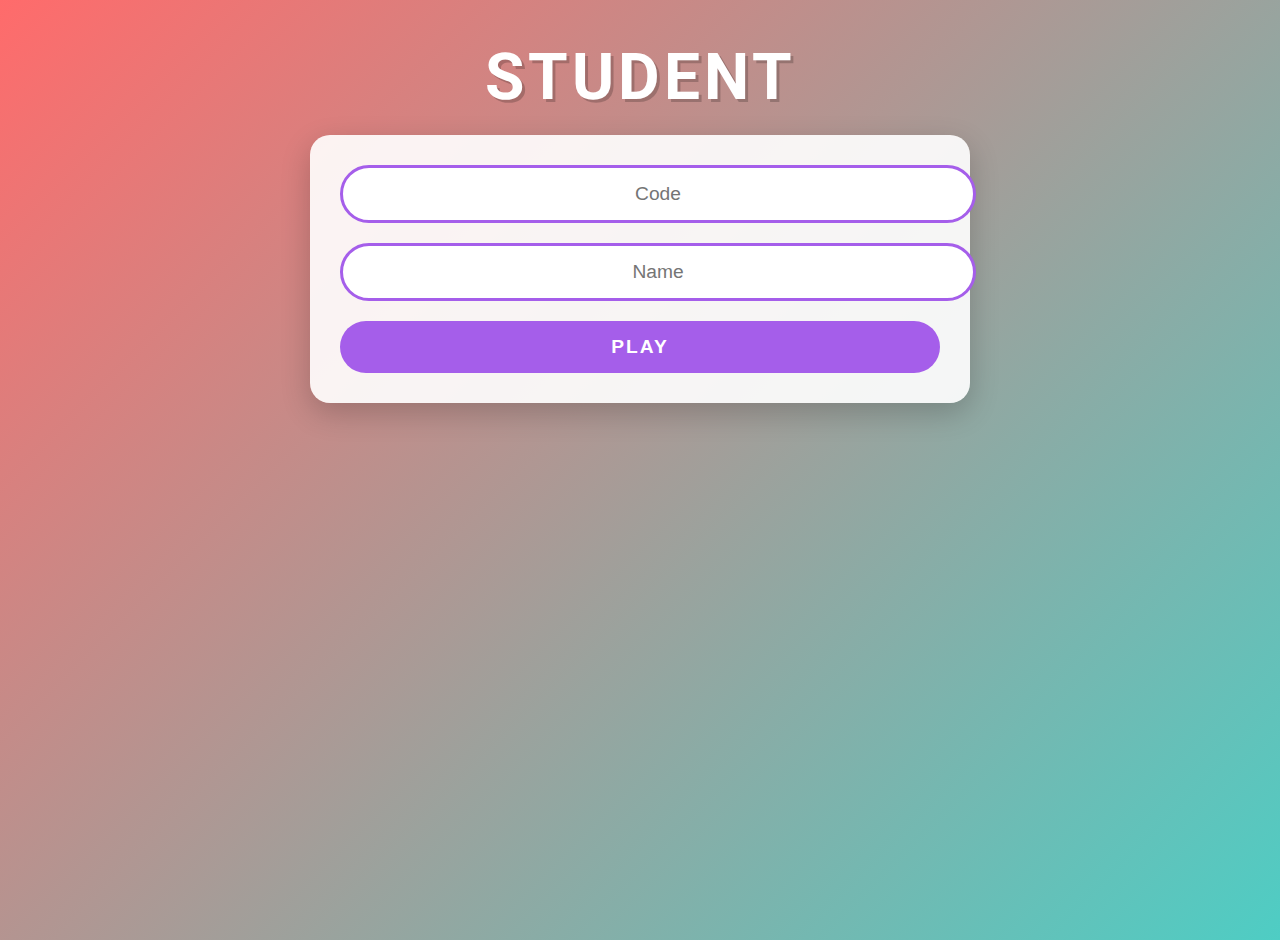
<file: static/index.html>
<!DOCTYPE html>
<html lang="en">

<head>
    <meta charset="UTF-8">
    <meta name="viewport" content="width=device-width, initial-scale=1.0">
    <title>Student view</title>
    <link href="https://fonts.googleapis.com/css2?family=Roboto&display=swap" rel="stylesheet">
    <link rel="stylesheet" href="style.css">
</head>

<body>
    <h1>Student</h1>
    <div id="content">
        <input type="text" id="code" placeholder="Code">
        <input type="text" id="name" placeholder="Name">
        <button onclick="joinGame()">Play</button>
    </div>
</body>
<script>
    let content = document.getElementById("content");
    async function joinGame() {
        let code = document.getElementById("code").value;
        let name = document.getElementById("name").value;
        if (!code) {
            alert("Please enter a game code");
            return;
        } if (!name) {
            alert("Please enter a name");
            return;
        }
        let ws = new WebSocket("ws://localhost:8085/api/ws/" + code + "/" + name);
        ws.onmessage = function (m) {
            console.log(m.data);
            if (m.data == "gamestart") {
                content.innerHTML = "";
            } else if (m.data == "joinconfirmed") {
                content.innerHTML = "<h1>Waiting for game to start</h1>"
            } else if (m.data == "gameend") {
                content.innerHTML = "<h1>The game has ended</h1>"
            } else {
                if (JSON.parse(m.data).event == "new_question") {
                    content.innerHTML = "";
                    let q = JSON.parse(m.data).question;
                    let answerchoices = document.createElement("div");
                    answerchoices.id = "answerchoices";
                    answerchoices.innerHTML = q.text;
                    for (let i = 0; i < q.responses.length; i++) {
                        let ff = document.createElement("button");
                        ff.innerText = q.responses[i].text;
                        ff.onclick = () => {
                            ws.send(JSON.stringify({ event: "answer", question: 0, answer: i, }))
                            content.innerHTML = "Submitted, waiting for next question";
                        };
                        answerchoices.appendChild(ff);
                    }
                    content.appendChild(answerchoices);
                }
            }
        };
        ws.onopen = function () {
            ws.send(JSON.stringify({ event: "joined" }));
        };
        ws.onerror = (e) => {
            console.log("Error from studentws");
        };
    }
</script>

</html>
</file>
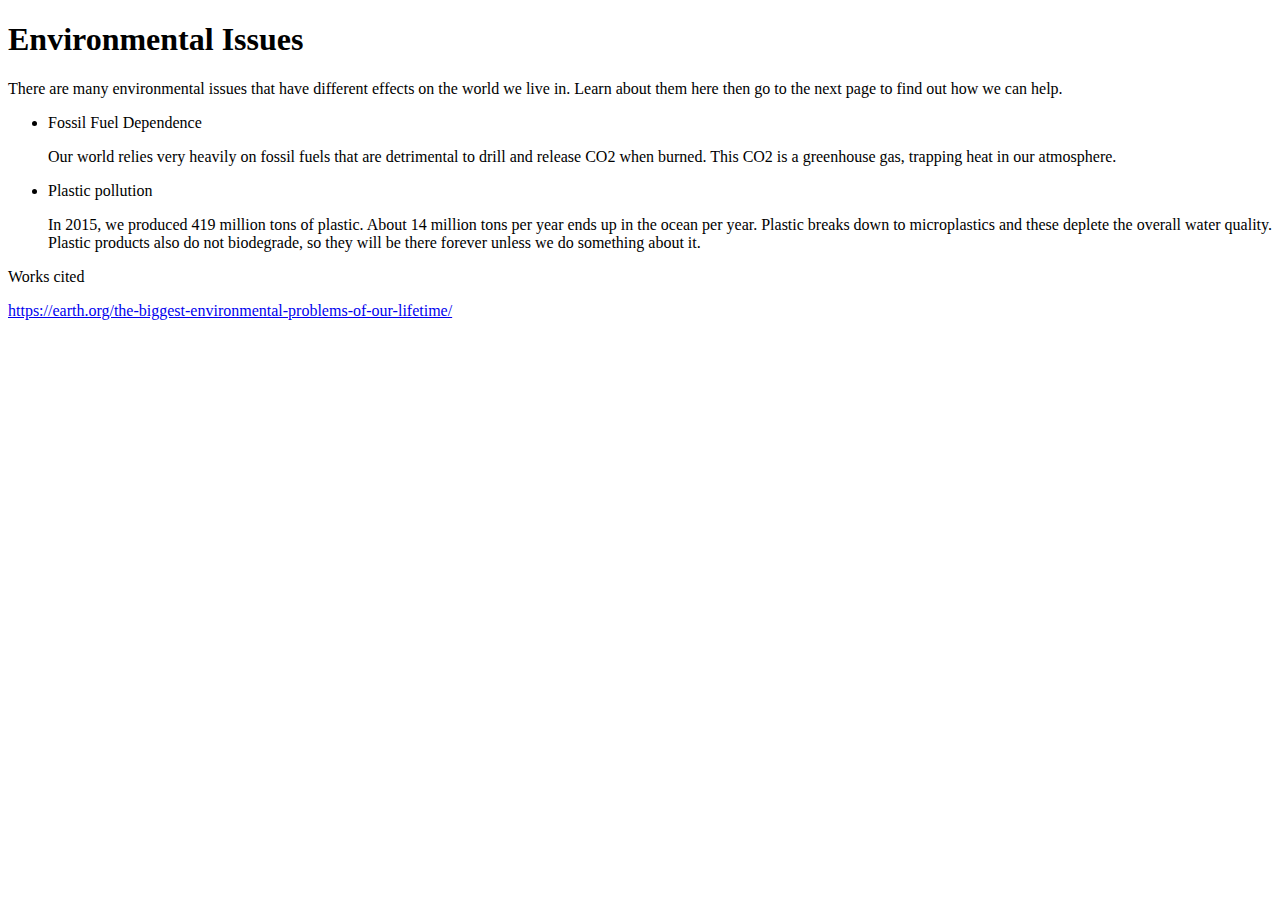
<file: issues.html>
<!DOCTYPE html>
<html lang="en">

<head>
    <meta charset="UTF-8">
    <meta name="viewport" content="width=device-width, initial-scale=1.0">
    <title>Environmental Issues</title>
</head>

<body>
    <h1>Environmental Issues</h1>
    <p>There are many environmental issues that have different effects on the world we live in. Learn about them here
        then go to the next page to find out how we can help.</p>
    <ul>
        <li>Fossil Fuel Dependence <p>Our world relies very heavily on fossil fuels that are detrimental to drill and
                release CO2 when burned. This CO2 is a greenhouse gas, trapping heat in our atmosphere. </p>
        </li>
        <li>Plastic pollution <p>In 2015, we produced 419 million tons of plastic. About 14 million tons per year ends
                up in the ocean per year. Plastic breaks down to microplastics and these deplete the overall water
                quality. Plastic products also do not biodegrade, so they will be there forever unless we do something
                about it. </p>
        </li>
    </ul>

    <footer>
        <p>Works cited</p>
        <a
            href="https://earth.org/the-biggest-environmental-problems-of-our-lifetime/">https://earth.org/the-biggest-environmental-problems-of-our-lifetime/</a>
    </footer>
</body>

</html>
</file>
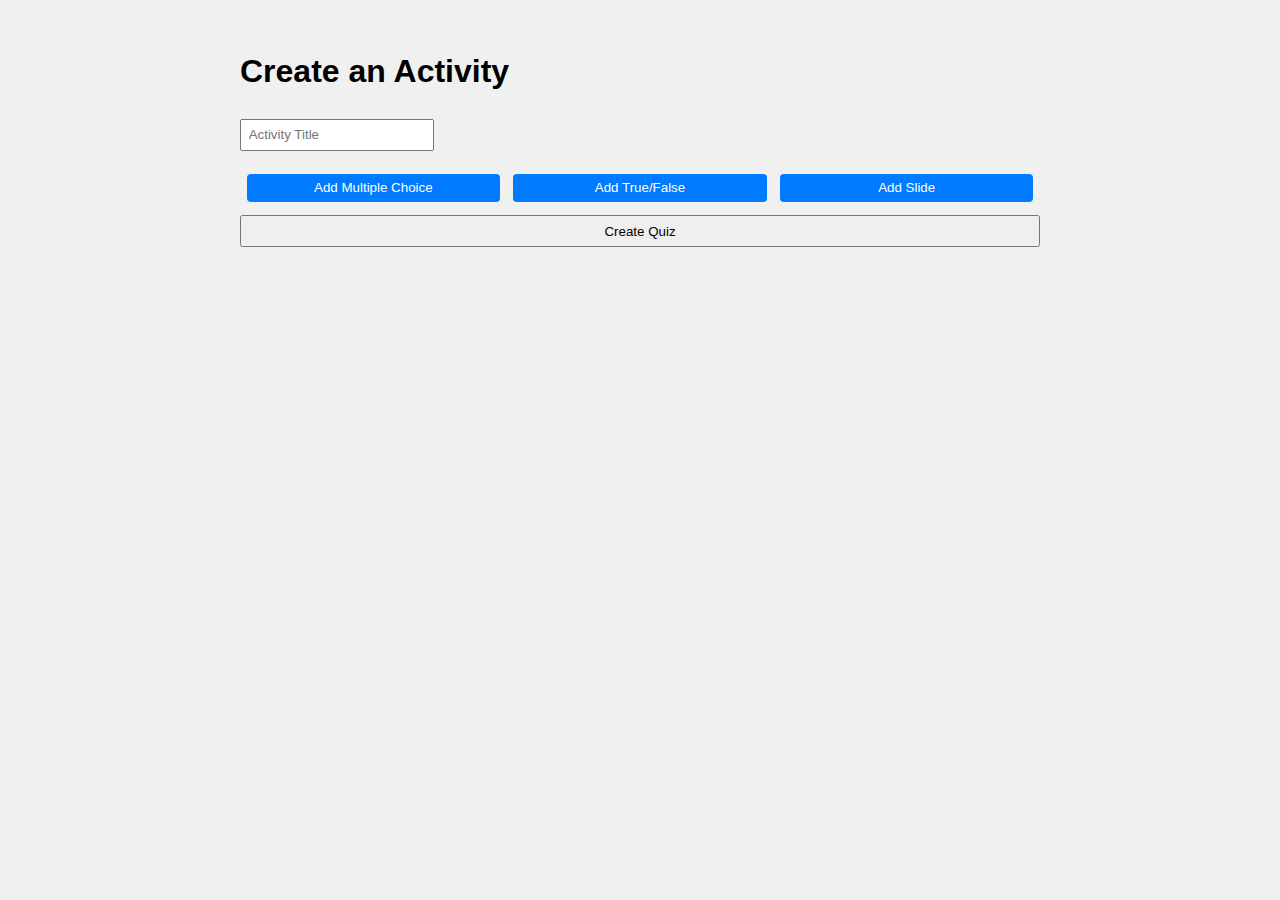
<file: static/newset.html>
<!DOCTYPE html>
<html lang="en">

<head>
    <meta charset="UTF-8">
    <title>Quiz Creator</title>
    <style>
        body {
            font-family: sans-serif;
            padding: 2em;
            background: #f0f0f0;
            max-width: 800px;
            margin: auto;
        }

        input,
        textarea,
        select,
        button {
            margin: 0.5em 0;
            padding: 0.5em;
            box-sizing: border-box;
        }

        input[type="text"],
        textarea,
        select {
            width: 100%;
        }

        .question-card,
        .slide-card {
            background: #fff;
            padding: 1em;
            border-radius: 8px;
            border: 1px solid #ccc;
            margin: 1em 0;
        }

        .card-header {
            font-weight: bold;
            margin-bottom: 0.5em;
        }

        .button-row {
            display: flex;
            justify-content: space-between;
            margin-top: 1em;
        }

        .button-row button {
            flex: 1;
            margin: 0 0.5em;
            background-color: #007bff;
            color: white;
            border: none;
            border-radius: 4px;
            cursor: pointer;
        }

        .button-row button:hover {
            background-color: #0056b3;
        }

        .response-row {
            display: flex;
            align-items: center;
            margin-bottom: 0.5em;
        }

        .response-row input[type="text"] {
            flex: 1;
            margin-right: 0.5em;
        }
    </style>
</head>

<body>
    <h1>Create an Activity</h1>
    <input id="activityName" placeholder="Activity Title">

    <div id="questionsContainer"></div>

    <div class="button-row">
        <button onclick="addQuestionCard()">Add Multiple Choice</button>
        <button onclick="addTrueFalseCard()">Add True/False</button>
        <button onclick="addSlideCard()">Add Slide</button>
    </div>

    <button onclick="finalizeActivity()" style="margin-top: 1em; width: 100%;">Create Quiz</button>

    <script>
        function addQuestionCard() {
            const card = document.createElement('div');
            card.className = 'question-card';
            card.dataset.type = 'question';
            card.innerHTML = `
        <div class="card-header">Multiple Choice Question</div>
        <input class="question-text" placeholder="Question text">
        <div class="response-row"><input type="text" class="response"><label><input type="checkbox" class="response-correct"> Correct</label></div>
        <div class="response-row"><input type="text" class="response"><label><input type="checkbox" class="response-correct"> Correct</label></div>
        <div class="response-row"><input type="text" class="response"><label><input type="checkbox" class="response-correct"> Correct</label></div>
        <div class="response-row"><input type="text" class="response"><label><input type="checkbox" class="response-correct"> Correct</label></div>
      `;
            document.getElementById('questionsContainer').appendChild(card);
        }

        function addTrueFalseCard() {
            const card = document.createElement('div');
            card.className = 'question-card';
            card.dataset.type = 'question';
            card.innerHTML = `
        <div class="card-header">True/False Question</div>
        <input class="question-text" placeholder="Question text">
        <select class="true-false-select">
          <option value="true">True</option>
          <option value="false">False</option>
        </select>
      `;
            document.getElementById('questionsContainer').appendChild(card);
        }

        function addSlideCard() {
            const card = document.createElement('div');
            card.className = 'slide-card';
            card.dataset.type = 'slide';
            card.innerHTML = `
        <div class="card-header">Slide</div>
        <select class="slide-kind">
          <option value="TitleText" default>Title + Text</option>
          <option value="Title">Title</option>
          <option value="OnlyText">Only Text</option>
        </select>
        <input class="slide-title" placeholder="Slide Title">
        <textarea class="slide-text" placeholder="Slide Text"></textarea>
        <label>Slide Color: </label>
        <select class="slide-color">
          <option value="#ffffff">White</option>
          <option value="#ff0000">Red</option>
          <option value="#ffa500">Orange</option>
          <option value="#ffff00">Yellow</option>
          <option value="#008000">Green</option>
          <option value="#0000ff">Blue</option>
          <option value="#4b0082">Indigo</option>
          <option value="#ee82ee">Violet</option>
        </select>
        <label>Text Color: </label>
        <select class="slide-font-color">
          <option value="#ffffff">White</option>
          <option value="#ff0000">Red</option>
          <option value="#ffa500">Orange</option>
          <option value="#ffff00">Yellow</option>
          <option value="#008000">Green</option>
          <option value="#0000ff">Blue</option>
          <option value="#4b0082">Indigo</option>
          <option value="#ee82ee">Violet</option>
          <option value="#000000" selected>Black</option>
        </select>
      `;
            document.getElementById('questionsContainer').appendChild(card);
            const kindSelect = card.querySelector('.slide-kind');
            const titleInput = card.querySelector('.slide-title');
            const textInput = card.querySelector('.slide-text');
            const colorInput = card.querySelector('.slide-color');
            const fontColorInput = card.querySelector('.slide-font-color');

            const updatePreview = () => {
                const kind = kindSelect.value;
                titleInput.style.display = (kind === 'OnlyText') ? 'none' : '';
                textInput.style.display = (kind === 'Title') ? 'none' : '';
                textInput.required = (kind === 'TitleText');
            };

            [titleInput, textInput, colorInput, fontColorInput, kindSelect]
                .forEach(el => el.addEventListener('input', updatePreview));
        }

        function finalizeActivity() {
            const appKey = localStorage.getItem('appKey');
            if (!appKey) return alert('No appKey in localStorage');

            const activityName = document.getElementById('activityName').value.trim();
            const cards = document.querySelectorAll('.question-card, .slide-card');

            const slides = [];
            const questions = [];

            cards.forEach(card => {
                const type = card.dataset.type;
                if (type === 'slide') {
                    const kind = card.querySelector('.slide-kind').value;
                    const title = card.querySelector('.slide-title').value.trim();
                    const text = (kind !== 'Title') ? card.querySelector('.slide-text').value.trim() : '';
                    if (kind === 'TitleText' && !text) return;
                    const color = card.querySelector('.slide-color').value.trim();
                    const font_color = card.querySelector('.slide-font-color').value.trim();

                    let slideObj;
                    if (kind === 'Title') {
                        slideObj = {
                            Slide: {
                                kind: {
                                    Title: [title, { color, font_color }]
                                }
                            }
                        };
                    } else if (kind === 'TitleText') {
                        slideObj = {
                            Slide: {
                                kind: {
                                    TitleText: [title, text, { color, font_color }]
                                }
                            }
                        };
                    } else if (kind === 'OnlyText') {
                        slideObj = {
                            Slide: {
                                kind: {
                                    OnlyText: text,
                                    style: { color, font_color }
                                }
                            }
                        };
                    }
                    slides.push(slideObj);
                } else {
                    const text = card.querySelector('.question-text').value.trim();
                    if (!text) return;

                    if (card.querySelector('.true-false-select')) {
                        const correct = card.querySelector('.true-false-select').value === 'true';
                        questions.push({
                            text,
                            responses: [
                                { text: 'True', correct },
                                { text: 'False', correct: !correct }
                            ]
                        });
                    } else {
                        const responses = Array.from(card.querySelectorAll('.response-row')).map(row => {
                            const text = row.querySelector('.response').value.trim();
                            const correct = row.querySelector('.response-correct').checked;
                            return text ? { text, correct } : null;
                        }).filter(Boolean);

                        if (responses.length > 0) {
                            questions.push({ text, responses });
                        }
                    }
                }
            });

            const payload = {
                name: activityName,
                access: { All: "All" },
                config: slides.length > 0 ? { Slides: slides } : { Quiz: { questions } }
            };

            fetch(`/api/teachers/${appKey}/create_activity`, {
                method: 'POST',
                headers: { 'Content-Type': 'application/json' },
                body: JSON.stringify(payload)
            })
                .then(res => res.ok ? window.location.href = "/teacher.html" : alert('Error creating activity'))
                .catch(err => console.error(err));
        }
    </script>
</body>

</html>
</file>
<file: static/style.css>
/* style.css */

body {
    margin: 0;
    padding: 20px;
    min-height: 100vh;
    background: linear-gradient(135deg, #ff6b6b, #4ecdc4);
    font-family: 'Roboto', sans-serif;
    color: white;
    display: flex;
    flex-direction: column;
    align-items: center;
    text-align: center;
}

h1 {
    font-size: 4rem;
    text-transform: uppercase;
    letter-spacing: 4px;
    text-shadow: 3px 3px 0 rgba(0,0,0,0.2);
    margin: 20px 0;
}

#content {
    background: rgba(255,255,255,0.9);
    padding: 30px;
    border-radius: 20px;
    box-shadow: 0 10px 30px rgba(0,0,0,0.2);
    width: 90%;
    max-width: 600px;
    color: #2d3436;
    display: flex;
    flex-direction: column;
    gap: 20px;
}
.hidden{
    display: none !important;
}

#playingGame {
    background: rgba(255,255,255,0.9);
    padding: 30px;
    border-radius: 20px;
    box-shadow: 0 10px 30px rgba(0,0,0,0.2);
    width: 90%;
    max-width: 600px;
    color: #2d3436;
    display: flex;
    flex-direction: column;
    gap: 20px;
}
button {
    background: #a55eea;
    color: white;
    border: none;
    padding: 15px 30px;
    font-size: 1.2rem;
    border-radius: 50px;
    cursor: pointer;
    transition: all 0.3s ease;
    text-transform: uppercase;
    font-weight: bold;
    letter-spacing: 2px;
}

button:hover {
    transform: scale(1.05);
    box-shadow: 0 5px 15px rgba(0,0,0,0.3);
}

input {
    padding: 15px;
    font-size: 1.2rem;
    border-radius: 50px;
    border: 3px solid #a55eea;
    width: 100%;
    text-align: center;
    transition: all 0.3s ease;
}

input:focus {
    outline: none;
    box-shadow: 0 0 15px rgba(165,94,234,0.5);
}

#players {
    list-style: none;
    padding: 0;
    margin: 0;
    display: flex;
    flex-direction: column;
    gap: 10px;
}

/* #players */ li { 
    background: #4ecdc4;
    padding: 15px;
    border-radius: 50px;
    font-weight: bold;
    color: white;
}

#answerchoices button {
    width: 100%;
    background: #2ecc71;
    margin: 10px 0;
}

#gamecode {
    color: #e74c3c;
    font-size: 2rem;
    text-shadow: 2px 2px 0 rgba(0,0,0,0.1);
}
</file>
